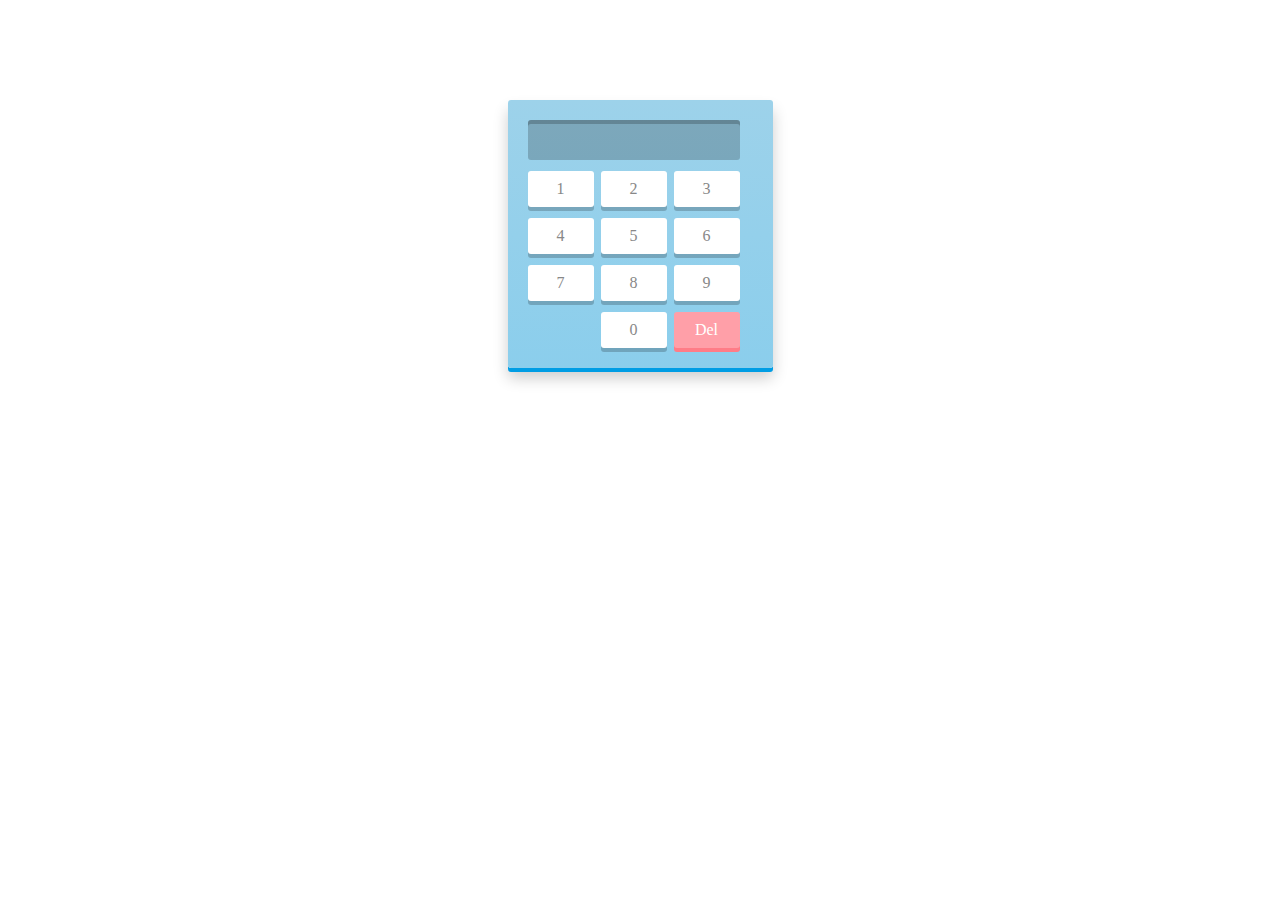
<file: index.html>
<!DOCTYPE html>
<html>

    <head>
        <title>Keypad</title>
        <meta name="author" content="Shawn Wilson"/>
        <meta name="description" 
           content="An iphone keypad simulation."/>
        <meta http-equiv="content-type" content="text/html; charset=UTF-8"/>
        <meta http-equiv="Content-Script-Type" content="text/javascript"/>
        <meta http-equiv="Content-Style-Type" content="text/css"/>
  
        <!-- Include the stylesheet. -->
        <link rel="stylesheet" type="text/css" href="keypad.css">
 
    </head>

    <body>
        <div id="calculator">
            <!-- Screen and clear key -->
            <div class="top">
                <div class="screen"></div>
            </div>
            
            <div class="keys">
                <!-- operators and other keys -->
                <span>1</span>
                <span>2</span>
                <span>3</span>
                <span>4</span>
                <span>5</span>
                <span>6</span>
                <span>7</span>
                <span>8</span>
                <span>9</span>
                <span class="zero">0</span>
                <span class="clear">Del</span>
            </div>
        </div><br/>

        <form action="open.html" id="openDoor">
           <input type="text" name="pin" id="pin"/>
           <input type="submit" value="submit"/>
        </form>
    </body>      

    <!-- Include the code that makes the keypad work. -->
    <script src="keypad.js"></script>
</html>
</file>
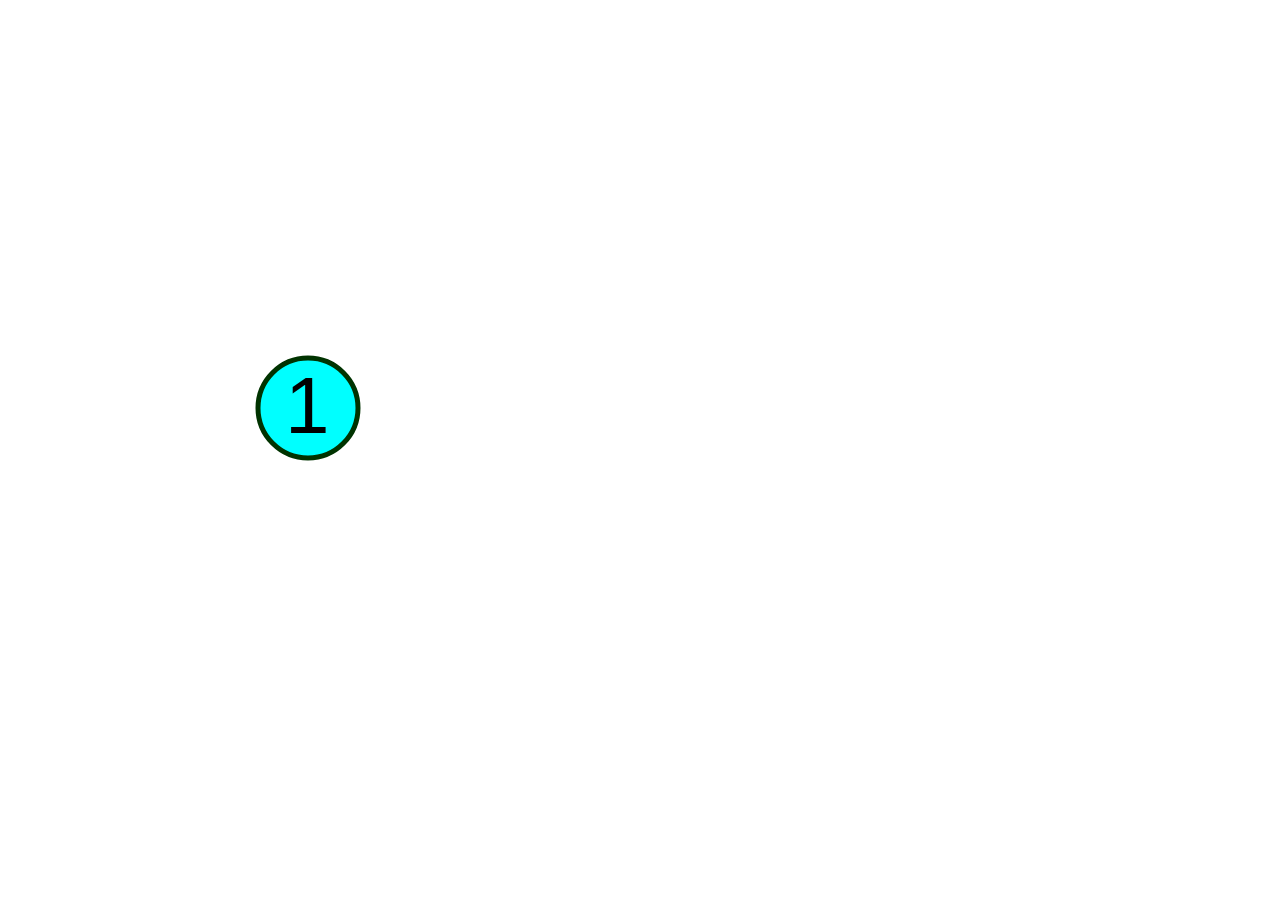
<file: button_pic.html>
<!DOCTYPE html>
<html>

    <head>
        <title>Keypad</title>
        <meta name="author" content="Shawn Wilson"/>
        <meta name="description" 
           content="An iphone keypad simulation."/>
        <meta http-equiv="content-type" content="text/html; charset=UTF-8"/>
        <meta http-equiv="Content-Script-Type" content="text/javascript"/>
        <meta http-equiv="Content-Style-Type" content="text/css"/>
  
        <!-- Here's the code that handles the keypad typing -->
        <script type="text/javascript"> 
  		null;
        </script>
 
    </head>

	<body>

    	<!-- Here's where the keypad goes.  It is an html5 canvas. -->
    	<canvas id="keypad" width=600 height=800></canvas>
		<script>
			var canvas = document.getElementById('keypad');	
			var context = canvas.getContext('2d');
			var centerX = canvas.width / 2;
			var centerY = canvas.height / 2;
			var radius = 50;


			context.beginPath();
            context.arc(centerX, centerY, radius, 0, 2 * Math.PI, false);
            context.fillStyle = 'cyan';
            context.fill();
            context.lineWidth = 5;
            context.strokeStyle = '#003300';
            context.stroke();

			context.font = "80px Arial";
			context.fillStyle = 'black'; 
			context.fillText("1", centerX - 23, centerY + 25);


		</script>

	</body>
</html>
</file>
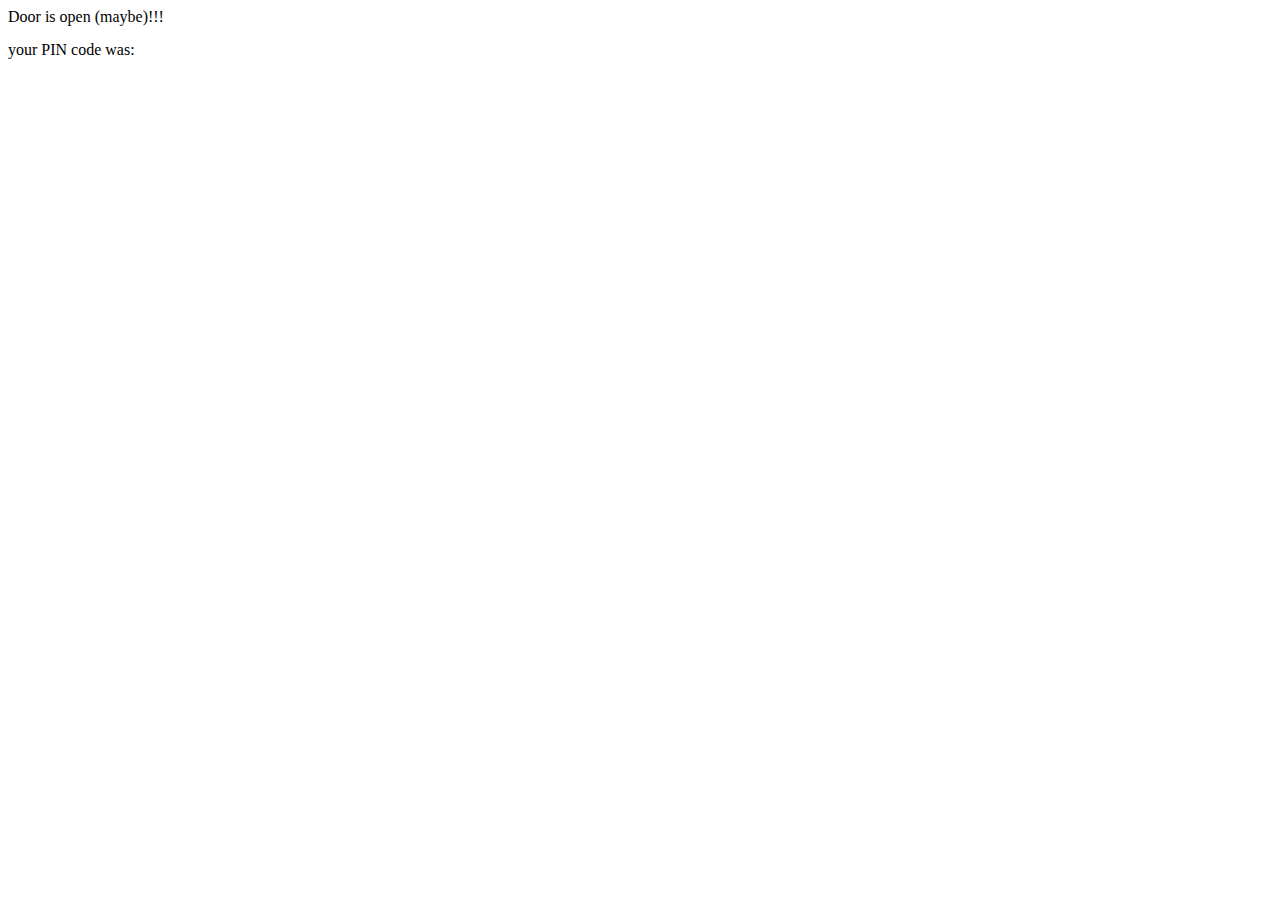
<file: open.html>
<!DOCTYPE html>
<html>

    <head>
        <title>Open Sesame</title>
    </head>

    <body>
       Door is open (maybe)!!!<br/>
       your PIN code was: <span style="color:red;font-size:200%;" id="showpin"/>

    </body> 

    <script>
        document.getElementById("showpin").innerHTML = 
            window.location.search.substring(5, 9);
    </script>
</html>
</file>
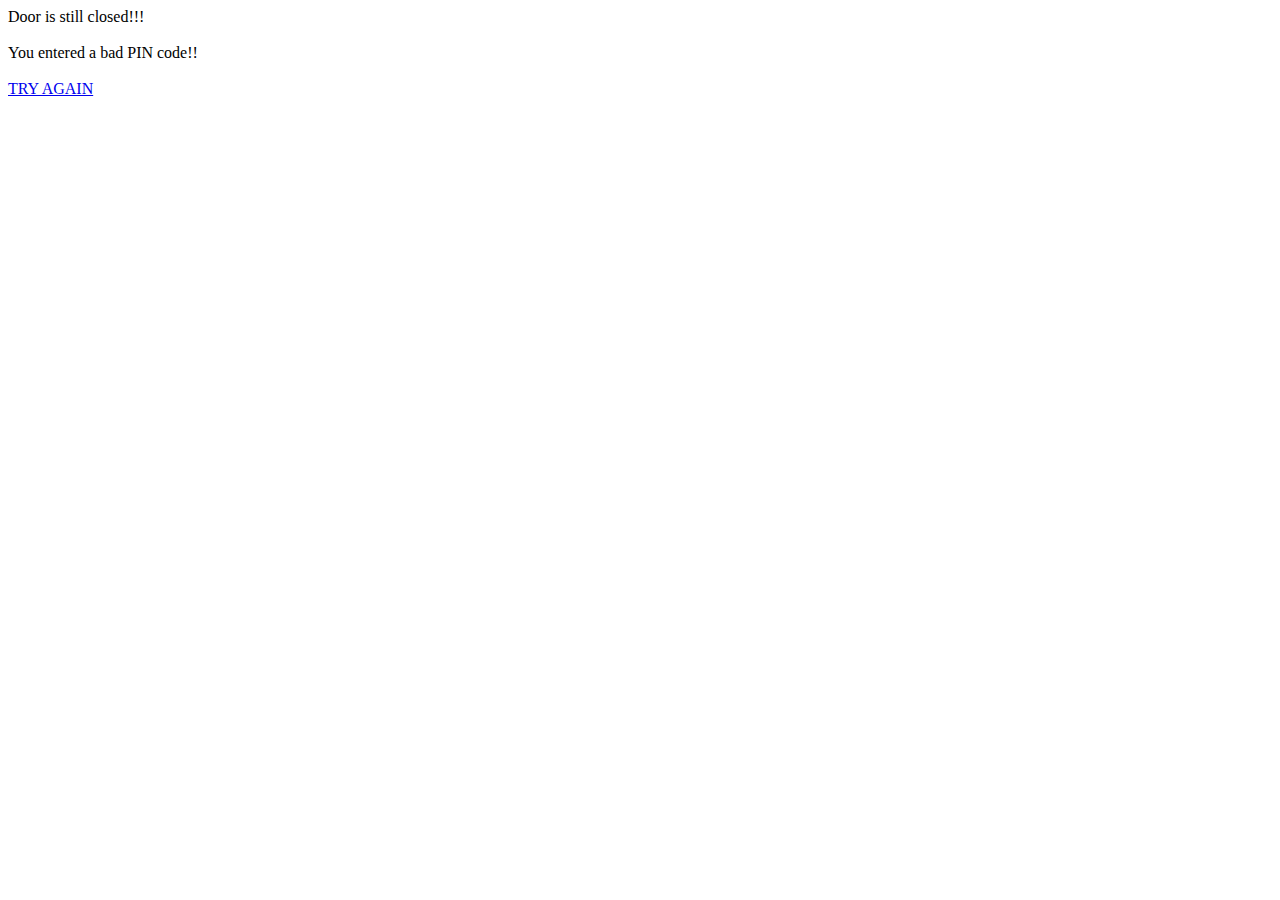
<file: html/badpin.html>
<!DOCTYPE html>
<html>

    <head>
        <title>Close Sesame</title>
    </head>

    <body>
       Door is still closed!!!<br/><br/>
       You entered a bad PIN code!!<br/><br/>
       <a href="/">TRY AGAIN</a>

    </body> 

</html>
</file>
<file: keypad.css>
n: 0;
	padding: 0;
	box-sizing: border-box;
	
	/* Better text styling */
	font: bold 14px Arial, sans-serif;
}


/* A nice BG gradient */
html {
	height: 100%;
	background: white;
	background: radial-gradient(circle, #fff 20%, #ccc);
	background-size: cover;
}

/* Using box shadows to create 3D effects */
#calculator {
	width: 225px;
	height: auto;
	
	margin: 100px auto;
	padding: 20px 20px 9px;
	
	background: #9dd2ea;
	background: linear-gradient(#9dd2ea, #8bceec);
	border-radius: 3px;
	box-shadow: 0px 4px #009de4, 0px 10px 15px rgba(0, 0, 0, 0.2);
}

/* Top portion 
.top span.clear {
	float: left;
}
*/

/* Inset shadow on the screen to create indent */
.top .screen {
	
	height: 40px;
	width: 212px;
	margin: 0 7px 11px 0;
	
	float: left;
	
	background: rgba(0, 0, 0, 0.2);
	border-radius: 3px;
	box-shadow: inset 0px 4px rgba(0, 0, 0, 0.2);
	
	/* Typography */
	font-size: 17px;
	line-height: 40px;
	color: white;
	text-shadow: 1px 1px 2px rgba(0, 0, 0, 0.2);
	text-align: right;
	letter-spacing: 1px;

	/* prevent selection of text */
	user-select: none;
}

/* Clear floats */
.keys, .top {overflow: hidden;}

/* Applying same to the keys */
.keys span, .top span.clear {
	float: left;
	position: relative;
	top: 0;
	
	cursor: pointer;
	
	width: 66px;
	height: 36px;
	
	background: white;
	border-radius: 3px;
	box-shadow: 0px 4px rgba(0, 0, 0, 0.2);
	
	margin: 0 7px 11px 0;
	
	color: #888;
	line-height: 36px;
	text-align: center;
	
	/* prevent selection of text inside keys */
	user-select: none;
	
	/* Smoothing out hover and active states using css3 transitions */
	transition: all 0.2s ease;
}

/* Remove right margins from operator keys */
/* style different type of keys (operators/evaluate/clear) differently */
.keys span.operator {
	background: #FFF0F5;
	margin-right: 0;
}

.keys span.eval {
	background: #f1ff92;
	box-shadow: 0px 4px #9da853;
	color: #888e5f;
}

.keys span.clear {
	background: #ff9fa8;
	box-shadow: 0px 4px #ff7c87;
	color: white;
}

.keys span.zero {
	margin: 0 7px 11px 73px;
}

/* Some hover effects */
.keys span:hover {
	background: #9c89f6;
	box-shadow: 0px 4px #6b54d3;
	color: white;
}

.keys span.eval:hover {
	background: #abb850;
	box-shadow: 0px 4px #717a33;
	color: #ffffff;
}

.top span.clear:hover {
	background: #f68991;
	box-shadow: 0px 4px #d3545d;
	color: white;
}

/* Simulating "pressed" effect on active state of the keys by removing the box-shadow and moving the keys down a bit */
.keys span:active {
	box-shadow: 0px 0px #6b54d3;
	top: 4px;
}

.keys span.eval:active {
	box-shadow: 0px 0px #717a33;
	top: 4px;
}

.top span.clear:active {
	top: 4px;
	box-shadow: 0px 0px #d3545d;
}

/* Hide the submit button. */
form {
    visibility: hidden;
}
</file>
